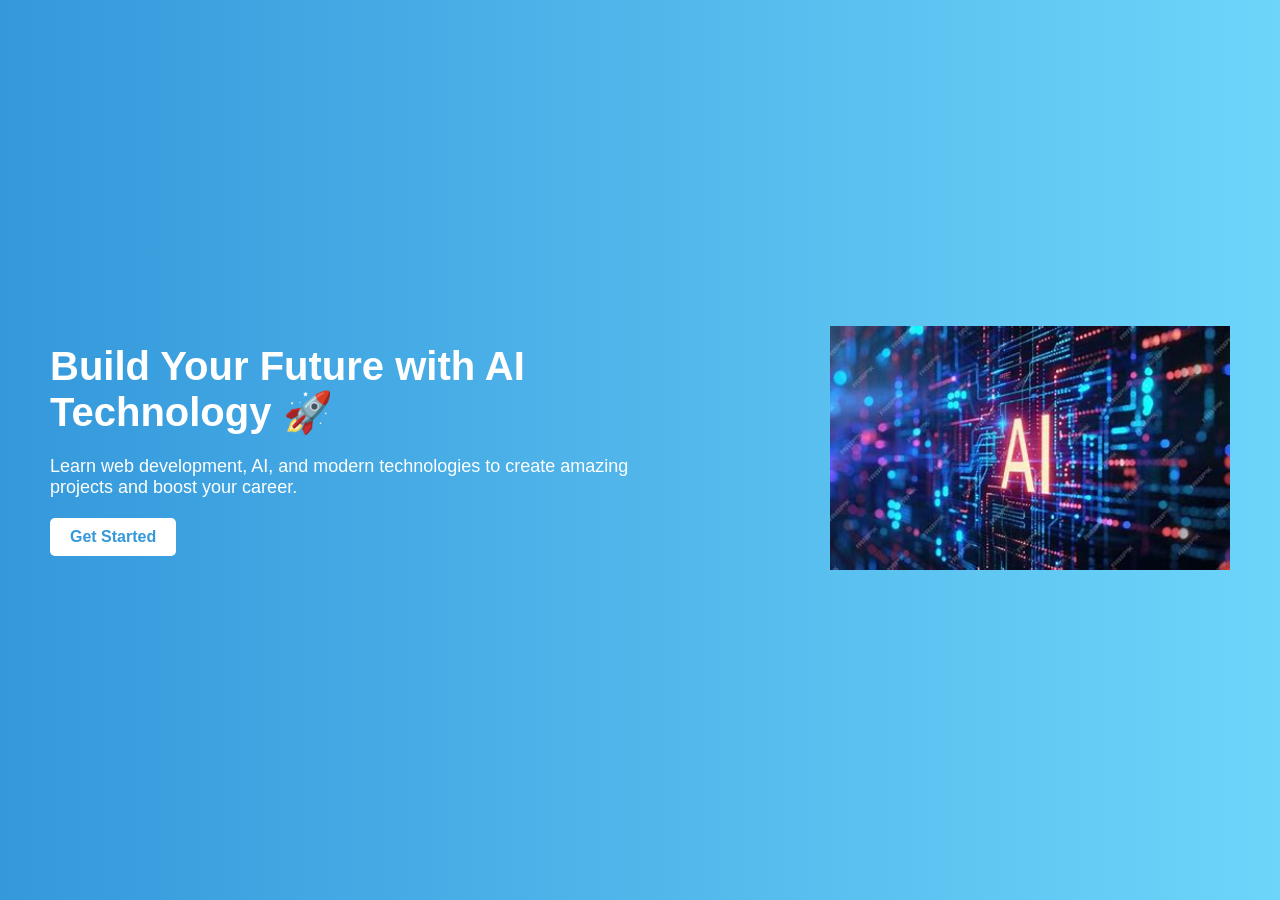
<file: ASSIGNMENT 3 (21 FEB)/index.html>
<!DOCTYPE html>
<html lang="en">
<head>
    <meta charset="UTF-8">
    <meta name="viewport" content="width=device-width, initial-scale=1.0">
    <title>Responsive Landing Page</title>

    <link rel="stylesheet" href="styles.css">
</head>
<body>

    <section class="landing">
        
        <!-- Left Content -->
        <div class="content">
            <h1>Build Your Future with AI Technology 🚀</h1>
            <p>Learn web development, AI, and modern technologies to create amazing projects and boost your career.</p>
            <a href="#" class="btn">Get Started</a>
        </div>

        <!-- Right Image -->
        <div class="image">
            <img src="[data-uri]" alt="Landing Image">
        </div>

    </section>

</body>
</html>
</file>
<file: ASSIGNMENT 3 (21 FEB)/styles.css>
/* Reset */
* {
    margin: 0;
    padding: 0;
    box-sizing: border-box;
}

/* Body */
body {
    font-family: Arial, sans-serif;
}

/* Landing Section */
.landing {
    display: flex;
    align-items: center;
    justify-content: space-between;
    padding: 50px;
    min-height: 100vh;
    background: linear-gradient(to right, #3498db, #6dd5fa);
    color: white;
}

/* Content */
.content {
    max-width: 50%;
}

.content h1 {
    font-size: 40px;
    margin-bottom: 20px;
}

.content p {
    font-size: 18px;
    margin-bottom: 20px;
}

/* Button */
.btn {
    display: inline-block;
    padding: 10px 20px;
    background: white;
    color: #3498db;
    border-radius: 5px;
    text-decoration: none;
    font-weight: bold;
}

.btn:hover {
    background: #f1f1f1;
}

/* Image */
.image img {
    width: 400px;
    max-width: 100%;
}

/* 📱 Responsive Design */
@media (max-width: 768px) {

    .landing {
        flex-direction: column;
        text-align: center;
        padding: 30px;
    }

    .content {
        max-width: 100%;
    }

    .content h1 {
        font-size: 28px;
    }

    .image {
        margin-top: 20px;
    }
}
</file>
